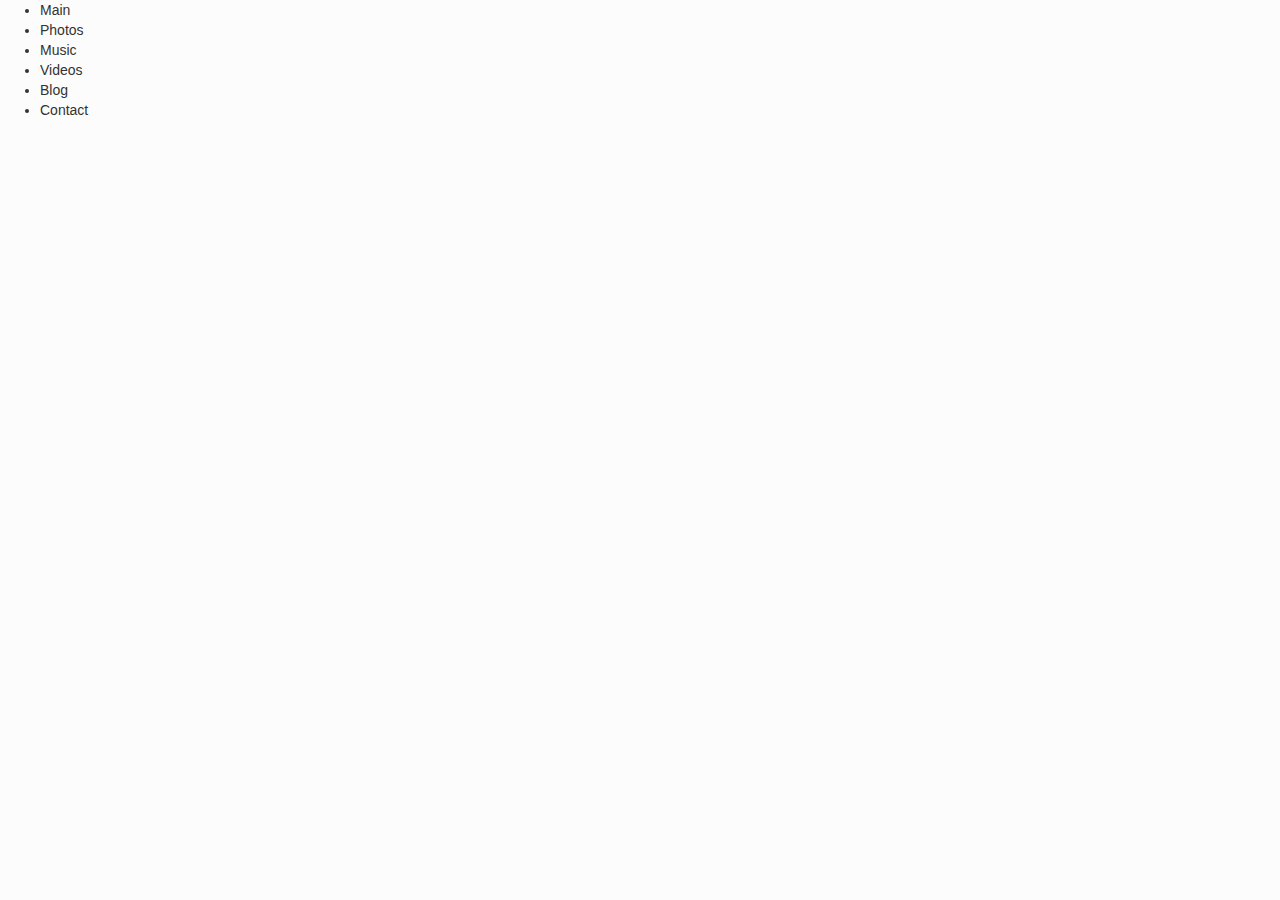
<file: main.html>
<!DOCTYPE html>
<html lang="en">

<head>
  <meta charset="utf-8">
  <meta http-equiv="X-UA-Compatible" content="IE=edge">
  <meta name="viewport" content="width=device-width, initial-scale=1">
  <title>Welcome to culture dawning</title>
  <!-- Latest compiled and minified CSS -->
  <link rel="stylesheet" href="https://maxcdn.bootstrapcdn.com/bootstrap/3.3.2/css/bootstrap.min.css">
<link href="https://fonts.googleapis.com/css?family=Tangerine" rel="stylesheet">
  <!-- Your personal CSS stylesheet -->
  <link rel="stylesheet" href="style.css">

</head>

<body>
  <div class="fixed">


    <header>

    </header>


  </div>
<nav>
  <ul>
    <li>Main</li>
    <li>Photos</li>
    <li>Music</li>
    <li>Videos</li>
    <li>Blog</li>
    <li>Contact</li>
  </ul>

</nav>




  <script src="custom.js"></script>

</body>

</html>
</file>
<file: style.css>
body {
  margin: 0;
  background-color:#fcfcfc;

}
.fixed {
  position: fixed;
  width: 100%;
}


.action-logo {
  display:flex;
  justify-content: space-between;
  background-color: white;
  border-bottom: 8px solid white;
  opacity: 0.7;
}
.logo_inside {
  display:flex;


}
.button {
  margin-top: 1.5em;
  margin-right: 2.5em;

}
button {
  margin-top: 1em;
  margin-left: 42%;
  align-items: center;
  padding: 1em;
  background-color: #ffe2d8;
  border: 1px solid white;
  border-radius: .1em;
  color: black;
  font-size: 16px;
  padding-left: 10em;
  padding-right: 10em;

}


video {
  margin: 0;
  min-width: 100vw;
  min-height: 100vh;
}
.unique-nav {
  position:absolute;
  top: 50%;
  z-index: 100;
  width: 100vw;
  height: 250px;
  background-color: #FAF3F4;
  border-top: 6px solid #F6ECDD;
  border-bottom: 6px solid #F6ECDD;
  opacity: .9;
}
.unique-nav h1 {
text-align: center;
 color: #393D3F;
 font-family: 'Tangerine', cursive;
 font-weight: bold;
 font-size: 50px;
 letter-spacing: 2.5;
}
img {
  padding-top: 2em;
  z-index: 1;
  opacity: 0.1;
  margin-left: 50%;
  
  max-height: 200px;
}
img:hover {
  transition: .2s;
  opacity: 0.9;
}
</file>
